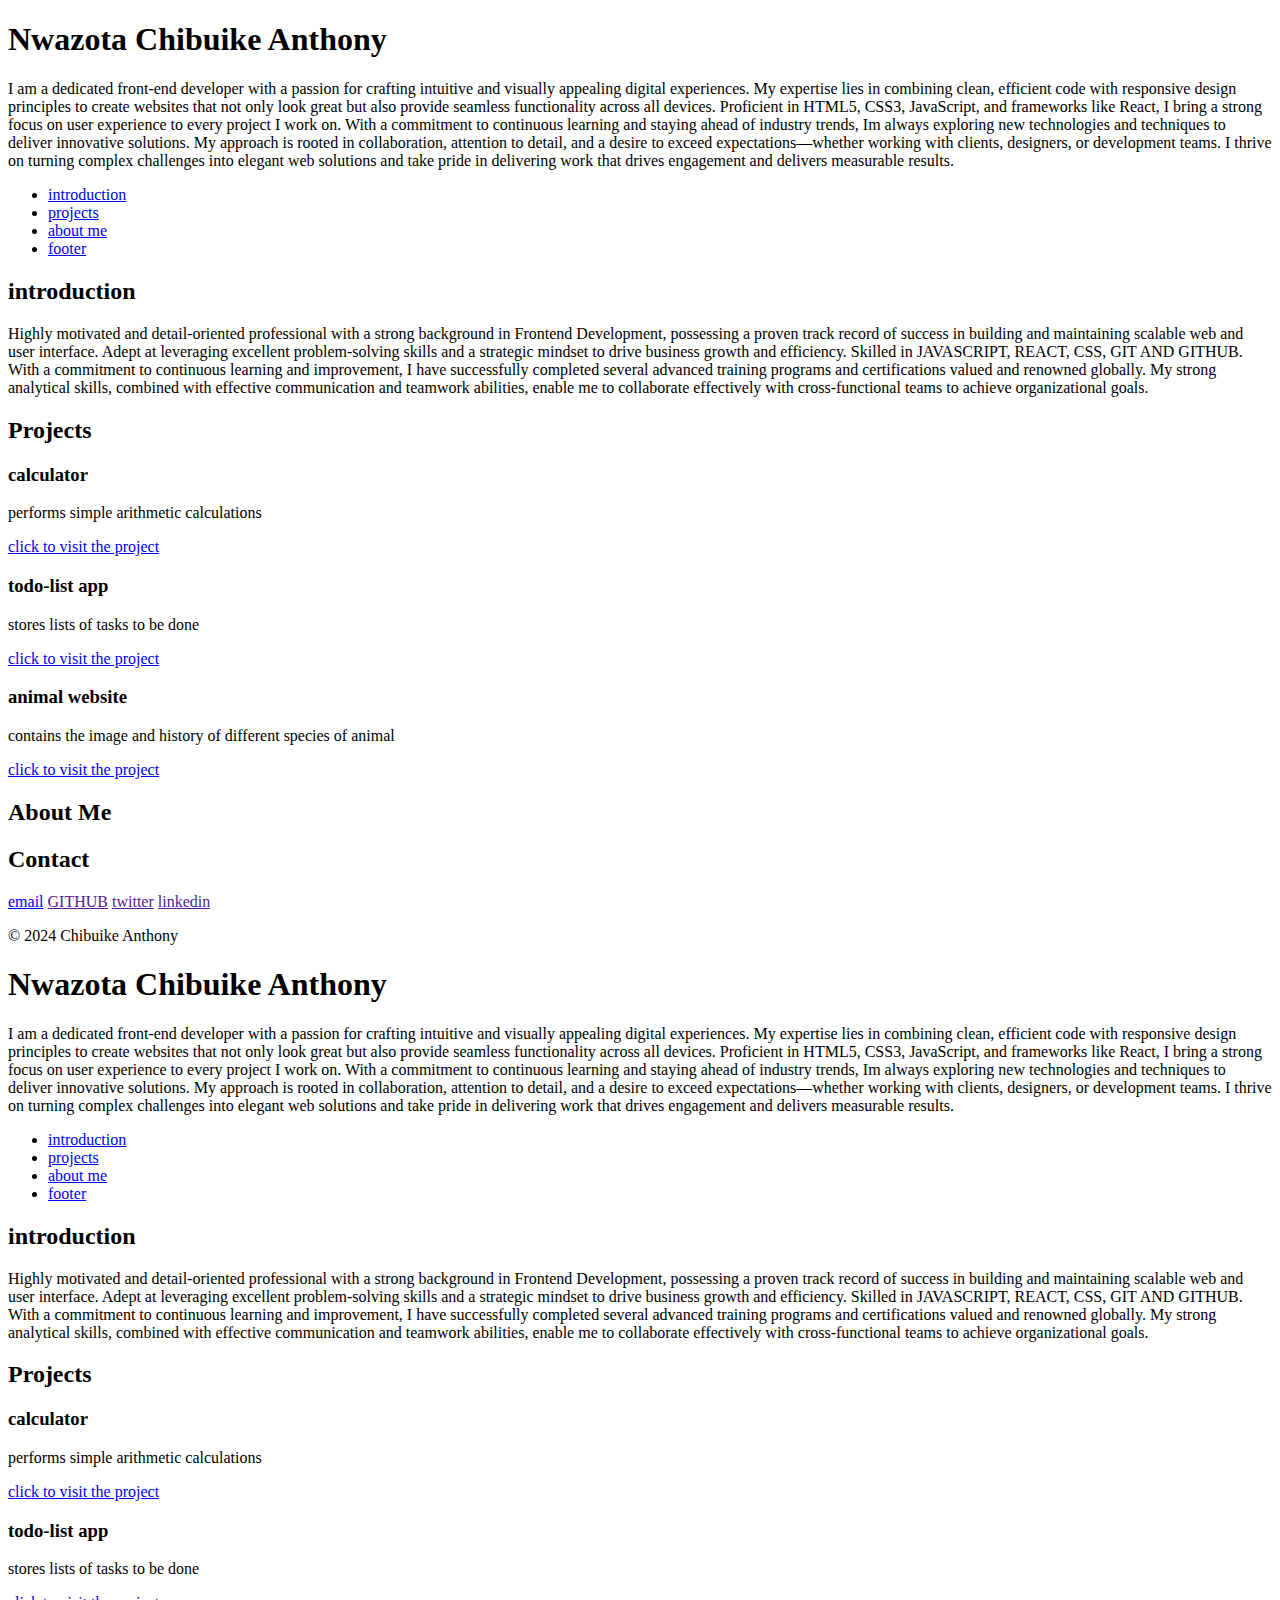
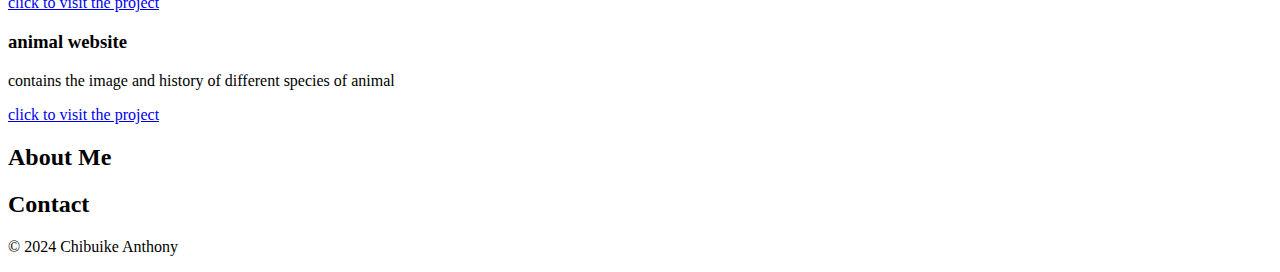
<file: portfolio/index.html>
<!DOCTYPE html>
<html lang="en">
  <head>
    <meta charset="utf-8" />
    <title>Nwazota Anthony - Personal Portfolio</title>
  </head>
  <body>
    <header>
      <h1>Nwazota Chibuike Anthony</h1>
      <p>
        I am a dedicated front-end developer with a passion for crafting
        intuitive and visually appealing digital experiences. My expertise lies
        in combining clean, efficient code with responsive design principles to
        create websites that not only look great but also provide seamless
        functionality across all devices. Proficient in HTML5, CSS3, JavaScript,
        and frameworks like React, I bring a strong focus on user experience to
        every project I work on. With a commitment to continuous learning and
        staying ahead of industry trends, Im always exploring new technologies
        and techniques to deliver innovative solutions. My approach is rooted in
        collaboration, attention to detail, and a desire to exceed
        expectations—whether working with clients, designers, or development
        teams. I thrive on turning complex challenges into elegant web solutions
        and take pride in delivering work that drives engagement and delivers
        measurable results.
      </p>
    </header>
    <nav>
      <ul>
        <li><a href="#projects">introduction</a></li>
        <li><a href="#projects">projects</a></li>
        <li><a href="#projects">about me</a></li>
        <li><a href="#projects">footer</a></li>
      </ul>
    </nav>
    <section id="introduction">
      <h2>introduction</h2>
      <p>
        Highly motivated and detail-oriented professional with a strong
        background in Frontend Development, possessing a proven track record of
        success in building and maintaining scalable web and user interface.
        Adept at leveraging excellent problem-solving skills and a strategic
        mindset to drive business growth and efficiency. Skilled in JAVASCRIPT,
        REACT, CSS, GIT AND GITHUB. With a commitment to continuous learning and
        improvement, I have successfully completed several advanced training
        programs and certifications valued and renowned globally. My strong
        analytical skills, combined with effective communication and teamwork
        abilities, enable me to collaborate effectively with cross-functional
        teams to achieve organizational goals.
      </p>
    </section>
    <section id="projects">
      <h2>Projects</h2>
      <article class="project">
        <h3>calculator</h3>
        <p>performs simple arithmetic calculations</p>
        <a href="#calc.htm" target="_blank">click to visit the project</a>
      </article>
      <article class="project">
        <h3>todo-list app</h3>
        <p>stores lists of tasks to be done</p>
        <a href="#todo.htm" target="_blank">click to visit the project</a>
      </article>
      <article class="project">
        <h3>animal website</h3>
        <p>contains the image and history of different species of animal</p>
        <a href="#calc.htm" target="_blank">click to visit the project</a>
      </article>
    </section>
    <section id="about">
      <h2>About Me</h2>
      <p></p>
    </section>
    <section id="contact">
      <h2>Contact</h2>
      <a href="mailto:your.email@example.com" target="_blank">email</a>
      <a href="" target="_blank">GITHUB</a>
      <a href="" target="_blank">twitter</a>
      <a href="" target="_blank">linkedin</a>
    </section>
    <!-- <article></article> -->
    <footer>
      <p>&copy; 2024 Chibuike Anthony</p>
    </footer>
  </body>
</html>
<!DOCTYPE html>
<html lang="en">
  <head>
    <meta charset="utf-8" />
    <title> Personal Portfolio </title>
  </head>
  <body>
    <header>
      <h1>Nwazota Chibuike Anthony</h1>
      <p>
        I am a dedicated front-end developer with a passion for crafting
        intuitive and visually appealing digital experiences. My expertise lies
        in combining clean, efficient code with responsive design principles to
        create websites that not only look great but also provide seamless
        functionality across all devices. Proficient in HTML5, CSS3, JavaScript,
        and frameworks like React, I bring a strong focus on user experience to
        every project I work on. With a commitment to continuous learning and
        staying ahead of industry trends, Im always exploring new technologies
        and techniques to deliver innovative solutions. My approach is rooted in
        collaboration, attention to detail, and a desire to exceed
        expectations—whether working with clients, designers, or development
        teams. I thrive on turning complex challenges into elegant web solutions
        and take pride in delivering work that drives engagement and delivers
        measurable results.
      </p>
    </header>
    <nav>
      <ul>
        <li><a href="#projects">introduction</a></li>
        <li><a href="#projects">projects</a></li>
        <li><a href="#projects">about me</a></li>
        <li><a href="#projects">footer</a></li>
      </ul>
    </nav>
    <section id="introduction">
      <h2>introduction</h2>
      <p>
        Highly motivated and detail-oriented professional with a strong
        background in Frontend Development, possessing a proven track record of
        success in building and maintaining scalable web and user interface.
        Adept at leveraging excellent problem-solving skills and a strategic
        mindset to drive business growth and efficiency. Skilled in JAVASCRIPT,
        REACT, CSS, GIT AND GITHUB. With a commitment to continuous learning and
        improvement, I have successfully completed several advanced training
        programs and certifications valued and renowned globally. My strong
        analytical skills, combined with effective communication and teamwork
        abilities, enable me to collaborate effectively with cross-functional
        teams to achieve organizational goals.
      </p>
    </section>
    <section id="projects">
      <h2>Projects</h2>
      <article class="project">
        <h3>calculator</h3>
        <p>performs simple arithmetic calculations</p>
        <a href="#calc.htm" target="_blank">click to visit the project</a>
      </article>
      <article class="project">
        <h3>todo-list app</h3>
        <p>stores lists of tasks to be done</p>
        <a href="#todo.htm" target="_blank">click to visit the project</a>
      </article>
      <article class="project">
        <h3>animal website</h3>
        <p>contains the image and history of different species of animal</p>
        <a href="#calc.htm" target="_blank">click to visit the project</a>
      </article>
    </section>
    <section id="about">
      <h2>About Me</h2>
      <p></p>
    </section>
    <section id="contact">
      <h2>Contact</h2>
      <a href="" target="_blank"></a>
      <a href="" target="_blank"></a>
      <a href="" target="_blank"></a>
    </section>
    <!-- <article></article> -->
    <footer>
      <p>&copy; 2024 Chibuike Anthony</p>
    </footer>
  </body>
</html>
</file>
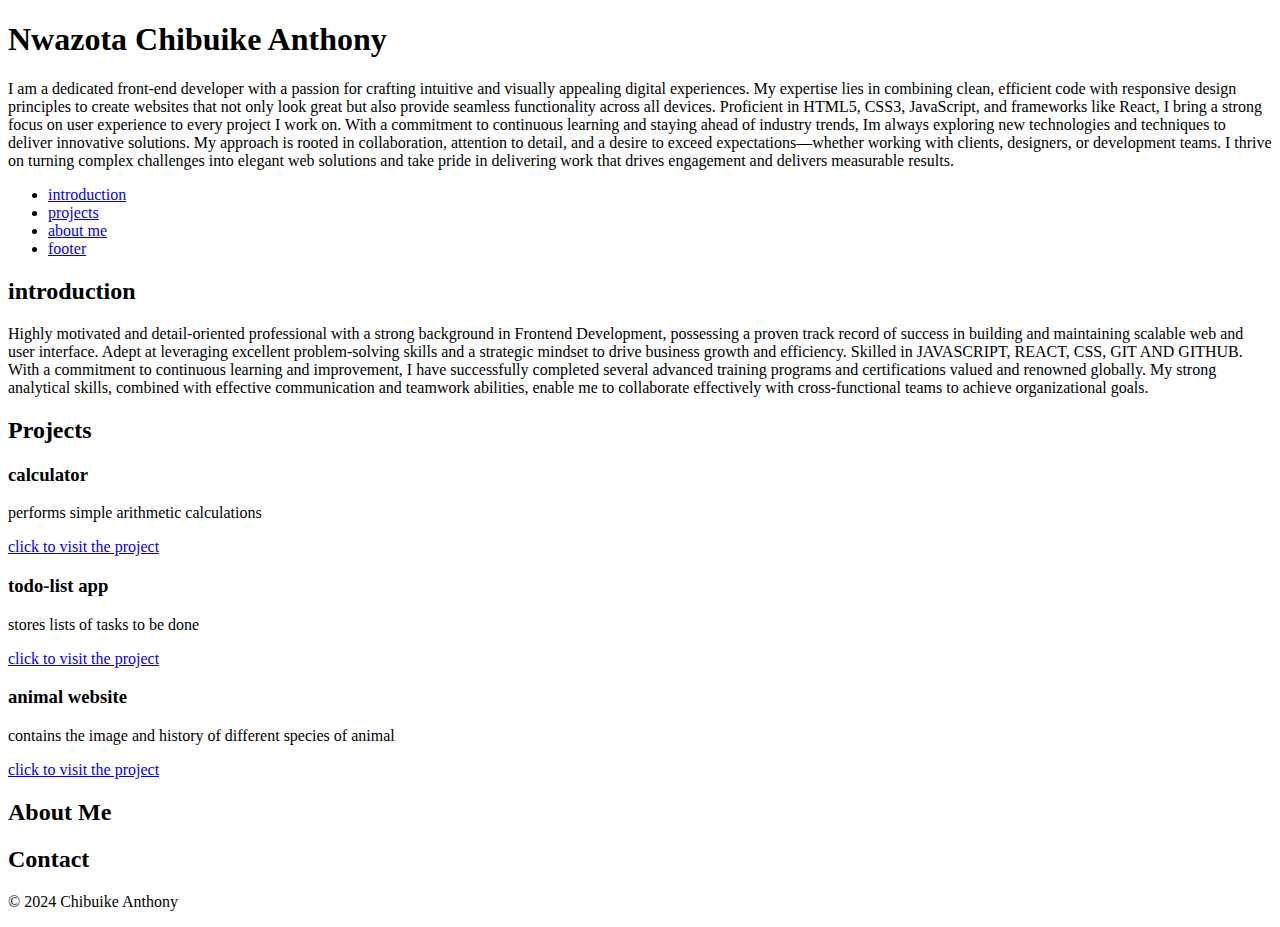
<file: html_basic/portfolio/index.html>
<!DOCTYPE html>
<html lang="en">
  <head>
    <meta charset="UTF-8" />
    <meta http-equiv="X-UA-Compatible" content="IE=edge" />
    <meta name="viewport" content="width=device-width, initial-scale=1.0" />
    <title>Nwazota Anthony - Personal Portfolio</title>
  </head>
  <body>
    <header>
      <h1>Nwazota Chibuike Anthony</h1>
      <p>
        I am a dedicated front-end developer with a passion for crafting
        intuitive and visually appealing digital experiences. My expertise lies
        in combining clean, efficient code with responsive design principles to
        create websites that not only look great but also provide seamless
        functionality across all devices. Proficient in HTML5, CSS3, JavaScript,
        and frameworks like React, I bring a strong focus on user experience to
        every project I work on. With a commitment to continuous learning and
        staying ahead of industry trends, Im always exploring new technologies
        and techniques to deliver innovative solutions. My approach is rooted in
        collaboration, attention to detail, and a desire to exceed
        expectations—whether working with clients, designers, or development
        teams. I thrive on turning complex challenges into elegant web solutions
        and take pride in delivering work that drives engagement and delivers
        measurable results.
      </p>
    </header>
    <nav>
      <ul>
        <li><a href="#projects">introduction</a></li>
        <li><a href="#projects">projects</a></li>
        <li><a href="#projects">about me</a></li>
        <li><a href="#projects">footer</a></li>
      </ul>
    </nav>
    <section id="introduction">
      <h2>introduction</h2>
      <p>
        Highly motivated and detail-oriented professional with a strong
        background in Frontend Development, possessing a proven track record of
        success in building and maintaining scalable web and user interface.
        Adept at leveraging excellent problem-solving skills and a strategic
        mindset to drive business growth and efficiency. Skilled in JAVASCRIPT,
        REACT, CSS, GIT AND GITHUB. With a commitment to continuous learning and
        improvement, I have successfully completed several advanced training
        programs and certifications valued and renowned globally. My strong
        analytical skills, combined with effective communication and teamwork
        abilities, enable me to collaborate effectively with cross-functional
        teams to achieve organizational goals.
      </p>
    </section>
    <section id="projects">
      <h2>Projects</h2>
      <article class="project">
        <h3>calculator</h3>
        <p>performs simple arithmetic calculations</p>
        <a href="#calc.htm" target="_blank">click to visit the project</a>
      </article>
      <article class="project">
        <h3>todo-list app</h3>
        <p>stores lists of tasks to be done</p>
        <a href="#todo.htm" target="_blank">click to visit the project</a>
      </article>
      <article class="project">
        <h3>animal website</h3>
        <p>contains the image and history of different species of animal</p>
        <a href="#calc.htm" target="_blank">click to visit the project</a>
      </article>
    </section>
    <section id="about">
      <h2>About Me</h2>
      <p></p>
    </section>
    <section id="contact">
      <h2>Contact</h2>
      <a href="" target="_blank"></a>
      <a href="" target="_blank"></a>
      <a href="" target="_blank"></a>
    </section>
    <!-- <article></article> -->
    <footer>
      <p>&copy; 2024 Chibuike Anthony</p>
    </footer>
  </body>
</html>
</file>
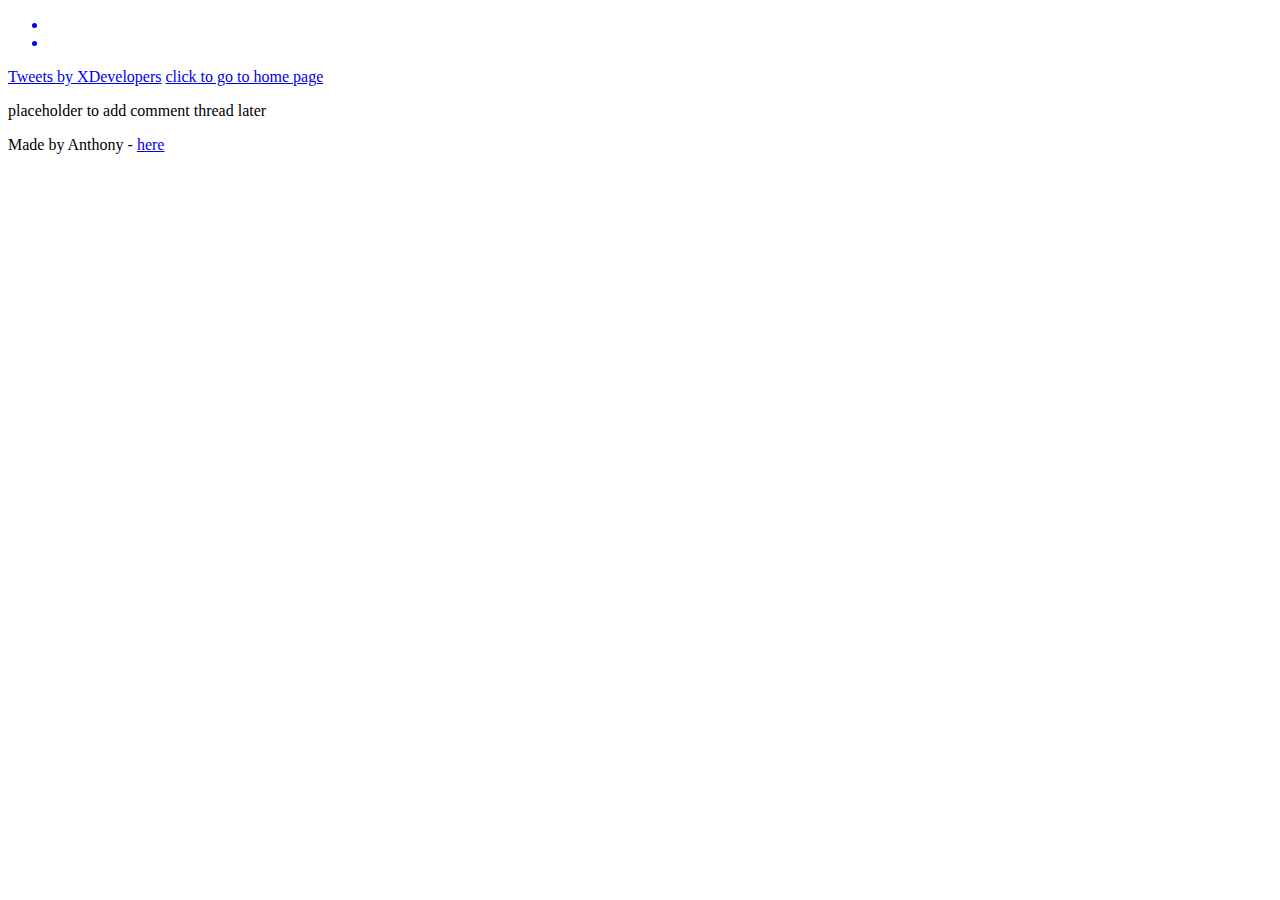
<file: css_basic/tweets.html>
<!DOCTYPE html>
<html lang="en">
  <head>
    <meta charset="UTF-8" />
    <meta http-equiv="X-UA-Compatible" content="IE=edge" />
    <meta name="viewport" content="width=device-width, initial-scale=1.0" />
    <title>my portfolio</title>
  </head>
  <body>
    <header>
      <ul>
        <a href="index.html"><li></li></a>
        <a href="tweets.html"><li></li></a>
      </ul>
    </header>
    <main>
      <article>
        <a
          class="twitter-tweet"
          href="https://twitter.com/XDevelopers?ref_src=twsrc%5Etfw"
          >Tweets by XDevelopers</a
        >
        <script
          async
          src="https://platform.twitter.com/widgets.js"
          charset="utf-8"
        ></script>
        <a href="index.html">click to go to home page</a>
      </article>
      <aside>
        <p>placeholder to add comment thread later</p>
      </aside>
    </main>
  </body>
  <footer>
    <p>Made by Anthony - <a href="tweets.html" target="_blank">here</a></p>
  </footer>
</html>
</file>
